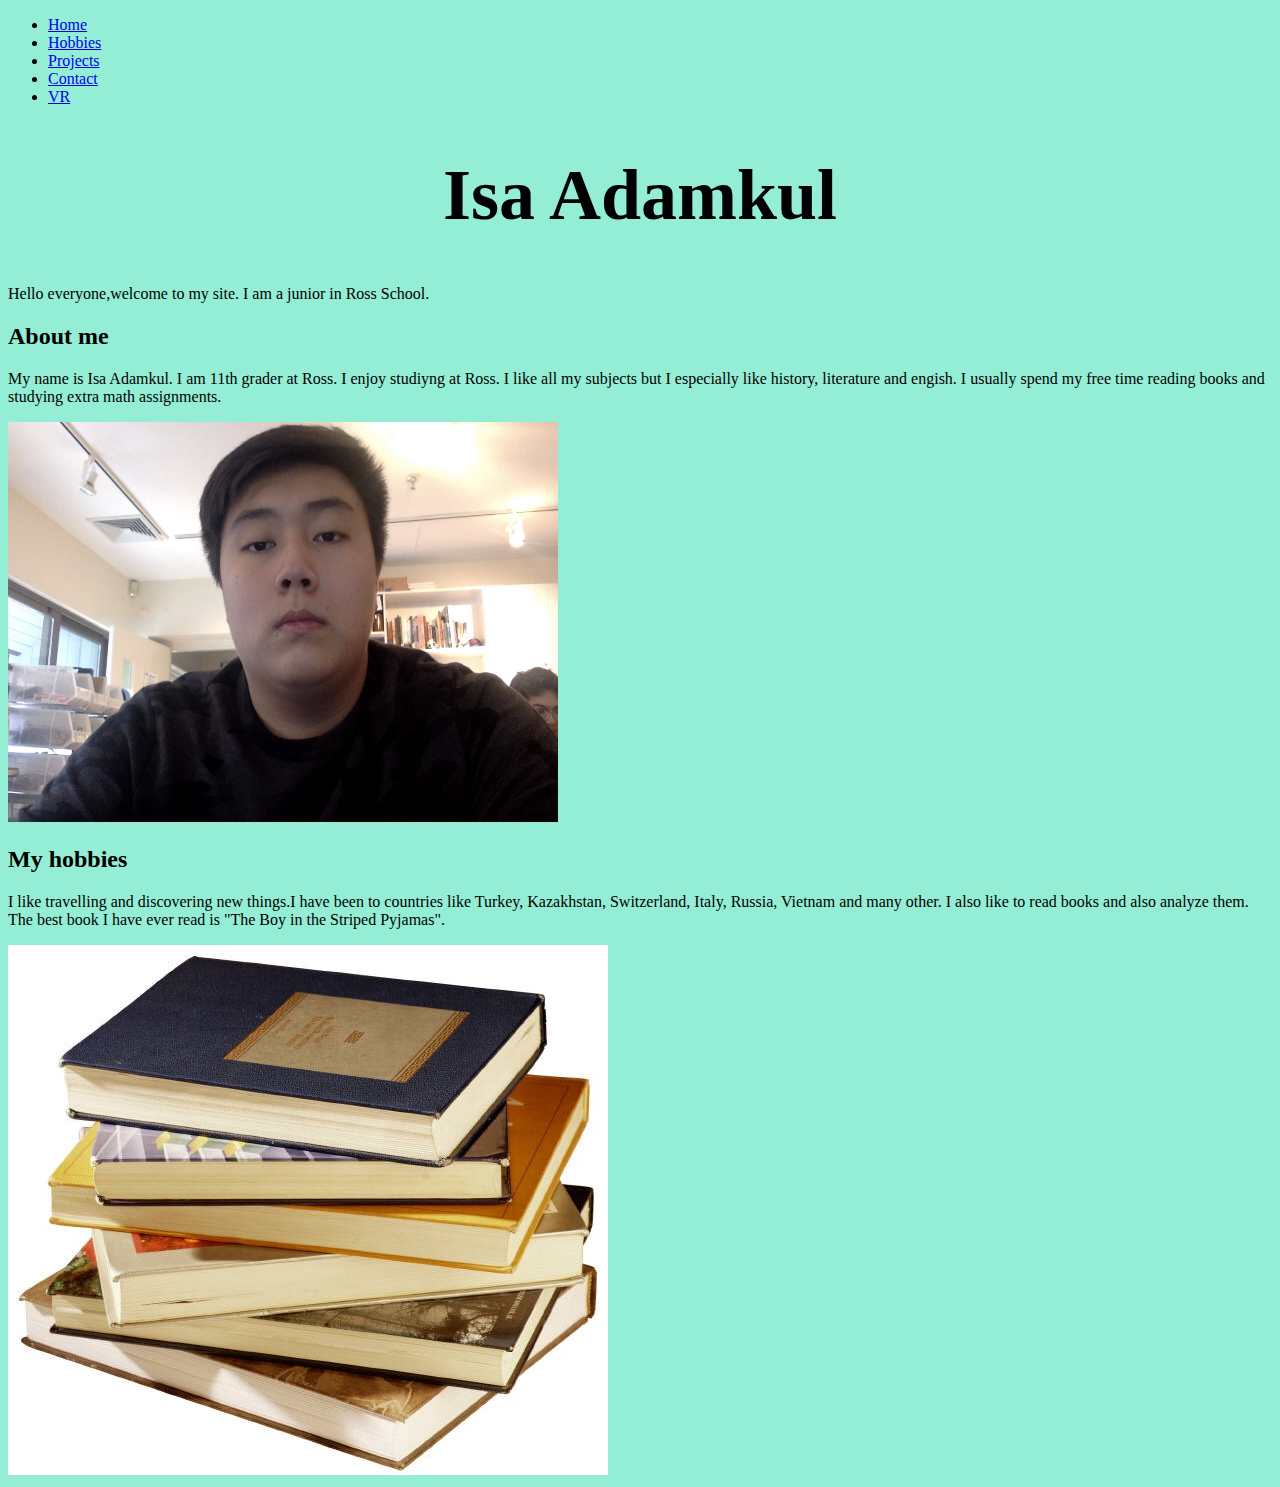
<file: index.html>
<!DOCTYPE html>
<html>
<head>
	<title> Isa Adamkul</title>
	<link rel="stylesheet" type="text/css" href="untitled.css">
</head>
<body>
	<div id="navbar"> 
		<ul> 
			<li><a href="#">Home</a></li>
			<li><a href="#hobbies">Hobbies</a></li>
			<li><a href="#projects">Projects</a></li>
			<li><a href="contacts.html">Contact</a></li>
			<li><a href="vr.html">VR</a></li>

	    </ul>
	</div>
<h1>Isa Adamkul</h1>
<p> Hello everyone,welcome to my site. I am a junior in Ross School. </p>
<h2> About me</h2>
<p> My name is Isa Adamkul. I am 11th grader at Ross. I enjoy studiyng at Ross. I like all my subjects but I especially like history, literature and engish. I usually spend my free time reading books and studying extra math assignments.</p>
<img src="Me.jpg" height="400px" width="550px">
<H2> My hobbies</H2>
<p> I like travelling and discovering new things.I have been to countries like Turkey, Kazakhstan, Switzerland, Italy, Russia, Vietnam and many other. I also like to read books and also analyze them. The best book I have ever read is "The Boy in the Striped Pyjamas". </p>
<img src="book.jpg">
</body>
</html>
</file>
<file: untitled.css>
h1 {
	font-size: 72px;
	color: black ;
	text-align: center;

}
body { 
	background-color: #94eed5;
 }
</file>
